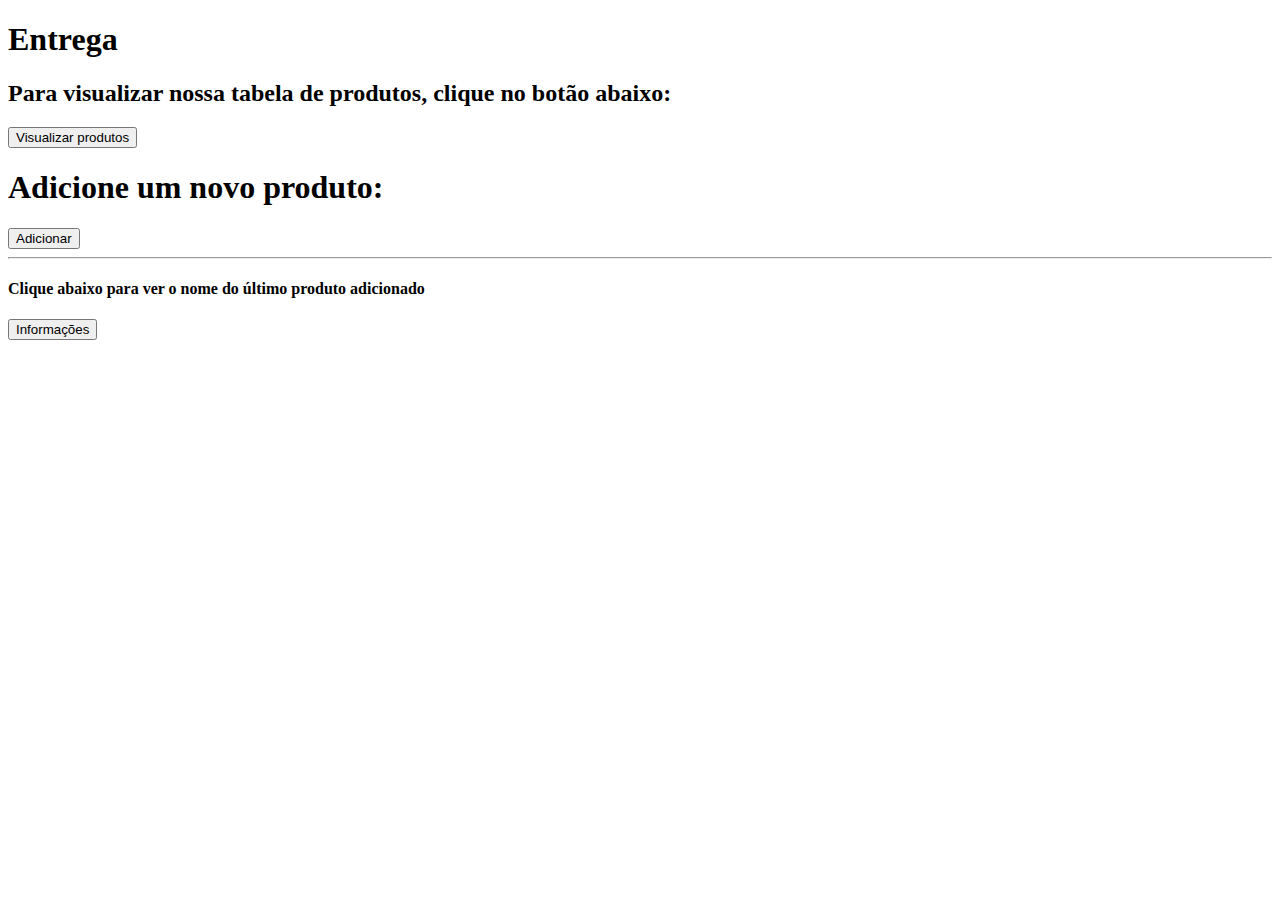
<file: index.html>
<!DOCTYPE html>
<html lang="en">

<head>
    <meta charset="UTF-8">
    <meta name="viewport" content="width=device-width, initial-scale=1.0">
    <title>Aula JS</title>
</head>

<body>
    <h1>Entrega</h1>
    <div>
        <h2>Para visualizar nossa tabela de produtos, clique no botão abaixo:</h2>
        <button id="visuProdutos">Visualizar produtos</button>
    </div>
    <div>
        <h1>Adicione um novo produto:</h1>
        <button id="adcProduto">Adicionar</button>
    </div>

    <hr>
    <div>
        <h4>Clique abaixo para ver o nome do último produto adicionado</h4>
        <button id="infoProd">Informações</button>
    </div>
    <script src="./script.js"></script>
</body>

</html>
</file>
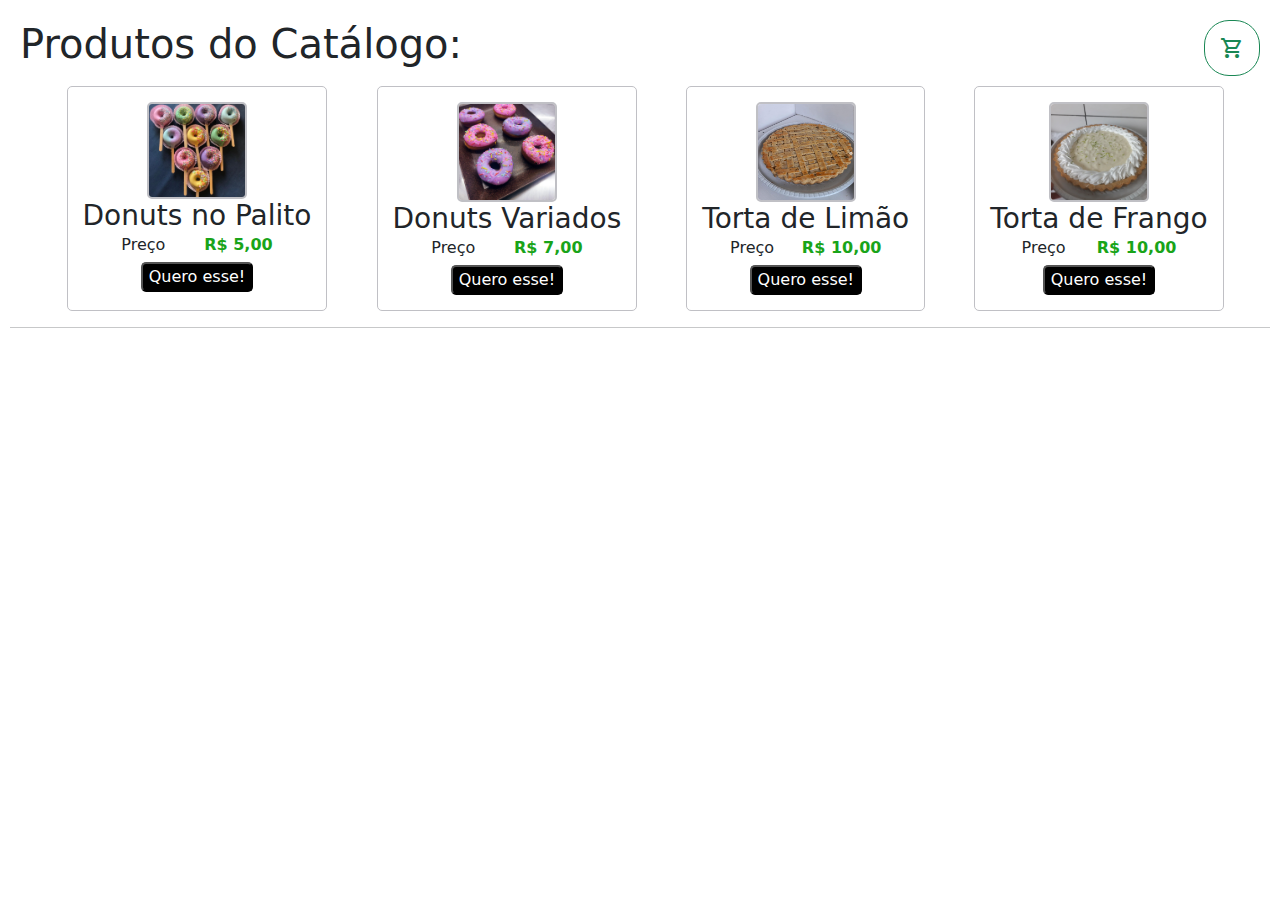
<file: Carrinho/index.html>
<!DOCTYPE html>
<html lang="pt-br">

<head>
    <meta charset="UTF-8">
    <meta name="viewport" content="width=device-width, initial-scale=1.0">
    <link rel="stylesheet"
        href="https://fonts.googleapis.com/css2?family=Material+Symbols+Outlined:opsz,wght,FILL,GRAD@24,400,0,0" />
    <link rel="stylesheet" href="./styles.css">
    <title>Carrinho</title>
    <link href="https://cdn.jsdelivr.net/npm/bootstrap@5.3.3/dist/css/bootstrap.min.css" rel="stylesheet"
        integrity="sha384-QWTKZyjpPEjISv5WaRU9OFeRpok6YctnYmDr5pNlyT2bRjXh0JMhjY6hW+ALEwIH" crossorigin="anonymous">
</head>

<body>
    <!-- Modal -->
    <div id="myModalTest" class="modal" tabindex="-1" style="display: none;">
        <div class="modal-dialog">
            <div class="modal-content">
                <div class="modal-header">
                    <span style="color: red;" class="material-symbols-outlined">
                        warning
                    </span>
                    <h5 class="modal-title">
                        Aviso
                    </h5>
                    <button id="dissmissModal1" type="button" class="btn-close" data-bs-dismiss="modal"
                        aria-label="Close"></button>
                </div>
                <div class="modal-body">
                    <p>Este produto já está no carrinho!</p>
                </div>
                <div class="modal-footer">
                    <button id="dissmissModal2" type="button" class="btn btn-secondary"
                        data-bs-dismiss="modal">Close</button>
                </div>
            </div>
        </div>
    </div>


    <div class="div_tite_produto">
        <h1>Produtos do Catálogo: </h1>
        <button id="mostraCarrinho" class="btn btn-outline-success">
            <span class="material-symbols-outlined">
                shopping_cart
            </span>
            <span id="warning_cart" class="material-symbols-outlined">
                priority_high
            </span>
        </button>
    </div>
    <div id="div_product">
        <ul id="product_list">
        </ul>
    </div>
    <hr>
    <div id="div_carrinho">
        <h1 class="title_h1">Carrinho <span class="material-symbols-outlined">
                shopping_cart
            </span></h1>
        <ol class="cart_list">
        </ol>
    </div>
    <div id="liveAlertPlaceholder"></div>

    <script src="./script.js"></script>
    <script src="https://cdn.jsdelivr.net/npm/bootstrap@5.3.3/dist/js/bootstrap.bundle.min.js"
        integrity="sha384-YvpcrYf0tY3lHB60NNkmXc5s9fDVZLESaAA55NDzOxhy9GkcIdslK1eN7N6jIeHz"
        crossorigin="anonymous"></script>

    <footer></footer>
</body>

</html>
</file>
<file: Carrinho/styles.css>
:root {
  --gray: rgb(192, 192, 197);
}

body {
  padding: 10px;
  height: max-content;
}

#div_product {
  display: block;
  border-radius: 5px;
  text-align: center;
  width: 100%;
}

#product_list {
  display: flex;
}

.modal-title {
  margin-left: 2rem;
}
.li_list {
  margin: 0 2%;
  border: 1px solid var(--gray);
  border-radius: 5px;
  width: max-content;
  padding: 15px;
  text-align: center;
  list-style: none;
}

.div_img {
  display: flex;
  margin: 0 auto;
  justify-content: center;
  max-height: 100px;
  max-width: 100px;
}

.input_produto {
  width: 40px;
  text-align: center;
  border-radius: 3px;
  background-color: white;
}

.input_produto_cart {
  display: block;
  margin: 0 auto;
}

.img_product {
  width: 100%;
  height: auto;
  border: 2px solid var(--gray);
  border-radius: 5px;
}

.div_footer_product {
  display: flex;
  margin-top: 5px;
  justify-content: center;
}

.btn_Produto {
  font-size: 16px;
  text-align: center;
  border-radius: 5px;
  color: white;
  background-color: black;
  align-items: center;
  &:hover {
    opacity: 80%;
    background-color: var(--gray);
    color: black;
    cursor: pointer;
  }
}

btn_Produto_add {
}
btn_Produto_remove {
}
btn_Produto_addCart {
}

.btn_Produto:active {
  color: black;
  background-color: white;
}

.div_removeBtn {
  text-align: center;
  justify-items: center;
  align-content: center;
}

.qtd_input {
  display: block;
  height: 10%;
  padding: 10px;
}

.color_red {
  color: white;
  background-color: red;
  padding: 10px;
  margin-top: 8px;
  border: none;
}

.message {
  display: block;
  margin-top: 5px;
  color: rgb(234, 46, 46);
  font-size: 10px;
}

.title_h1 {
  text-align: center;
  margin: 5px auto;
  background-color: black;
  color: white;
  border-radius: 15px;
  max-width: 50%;
  border: 1px solid var(--gray);
}

.lbl_input {
  margin-bottom: 5%;
}
.product_name {
  margin: 0;
}

.span_product {
  display: flex;
  justify-content: space-evenly;
  p {
    color: rgb(25, 164, 25);
    margin: 0;
  }
}

#div_carrinho {
  display: none;
  margin: 0 auto;
  align-items: center;
  text-align: center;
}

#mostraCarrinho {
  padding: 10px 15px;
  border-radius: 25px;
  display: flex;
  justify-content: center;
  align-items: center;
}

.wrapper_class {
}

.div_tite_produto {
  display: flex;
  justify-content: space-between;
  padding: 10px;
}

#warning_cart {
  display: none;
  color: red;
  font-size: medium;
  top: 0;
  margin-top: 0;
}
.cart_list {
  display: block;
  width: 80%;
  list-style: armenian;
}

.div_img_cart {
  display: flex;
  margin: 0 5%;
  justify-content: center;
  max-height: 100px;
  max-width: 100px;
}

.li_cart_list {
  display: flex;
  justify-content: space-around;
  border-radius: 5px;
  border: 1px solid var(--gray);
  align-items: center;
  /* gap: 2%; */
  width: 100%;
  padding: 15px;
  text-align: center;
  list-style: armenian;
}

.div_cart_footer {
  max-height: 100%;
  display: flex;
}
</file>
